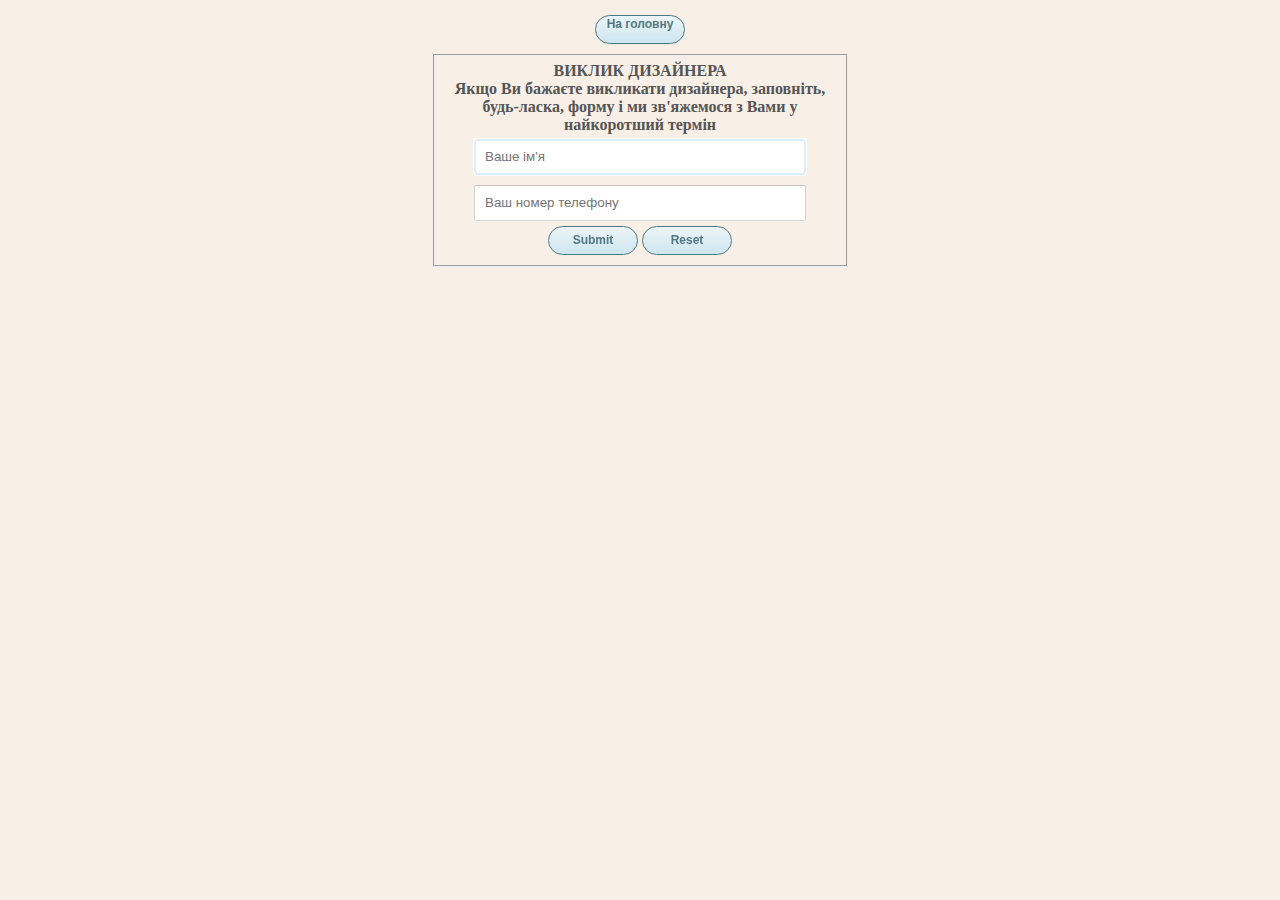
<file: form.html>
<!doctype html>
<html lang="uk">

<head>
    <meta charset="UTF-8">
    <title>Tria Nova</title>
    <link rel="shortcut icon" href="img/favicon.ico" type="image/x-icon">
    <link rel="icon" href="img/favicon.ico" type="image/x-icon">
    <link rel="stylesheet" href="css/form.css">
    <meta name="viewport" content="width=device-width, initial-scale=1">
</head>
<body>
    <div id="button_main"><button type="button">На головну</button></div>
    <form>
        <fieldset>
            <header>ВИКЛИК ДИЗАЙНЕРА<br>Якщо Ви бажаєте викликати дизайнера, заповніть, будь-ласка, форму і ми зв'яжемося з Вами у найкоротший термін</header>

            <input type="text" id="client_name" placeholder="Ваше ім'я" autofocus required>
            <input type="tel" id="client_phone" placeholder="Ваш номер телефону" required>
            <div id="form_buttons">
                <input type="submit">
                <input type="reset">
            </div>
        </fieldset>
    </form>
    
    <script src="https://code.jquery.com/jquery-3.2.1.min.js" integrity="sha256-hwg4gsxgFZhOsEEamdOYGBf13FyQuiTwlAQgxVSNgt4=" crossorigin="anonymous"></script>
    <script src="js/jquery.maskedinput.js"></script>
    <script src="js/form.js"></script>
</body>
</html>
</file>
<file: css/form.css>
html {
    margin: 0;
    text-align: center
}

body {
    padding-top: 15px;
    max-width: 1200px;
    margin: 0 auto;
    background-color: #f8efe7;
    display: flex;
    flex-direction: column;
    align-items: center;
}

button {
    display: flex;
    justify-content: center;
}

#button_main {
    padding-bottom: 10px;
}

form {
    width: 419px;
    text-align: center
}

header {
    font-weight: bold;
    color: #555;
    text-align: center;
}

input[type=text],
input[type=tel] {
    width: 310px;
    margin: 5px;
    padding: 0 10px;
    height: 34px;
    border: 1px solid;
    border-color: #c4c4c4 #d1d1d1 #d4d4d4;
    border-radius: 2px;
}

input[type=text]:focus,
input[type=tel]:focus {
    border-color: #7dc9e2;
    outline-color: #dceefc;
}

input[type=submit],
input[type=reset],
button {
    width: 90px;
    height: 29px;
    font-size: 12px;
    font-weight: bold;
    color: #527881;
    border: 1px solid;
    border-radius: 16px;
    background-image: linear-gradient(to bottom, #edf5f8, #cde5ef);
}

@media screen and (max-width: 420px) {
    form {
        width: auto;
    }
    fieldset {
        padding: 10px;
        border: 0;
    }
    input[type=text],
    input[type=tel] {
        width: 80%;
    }
    head {
        height: auto
    }
}
</file>
